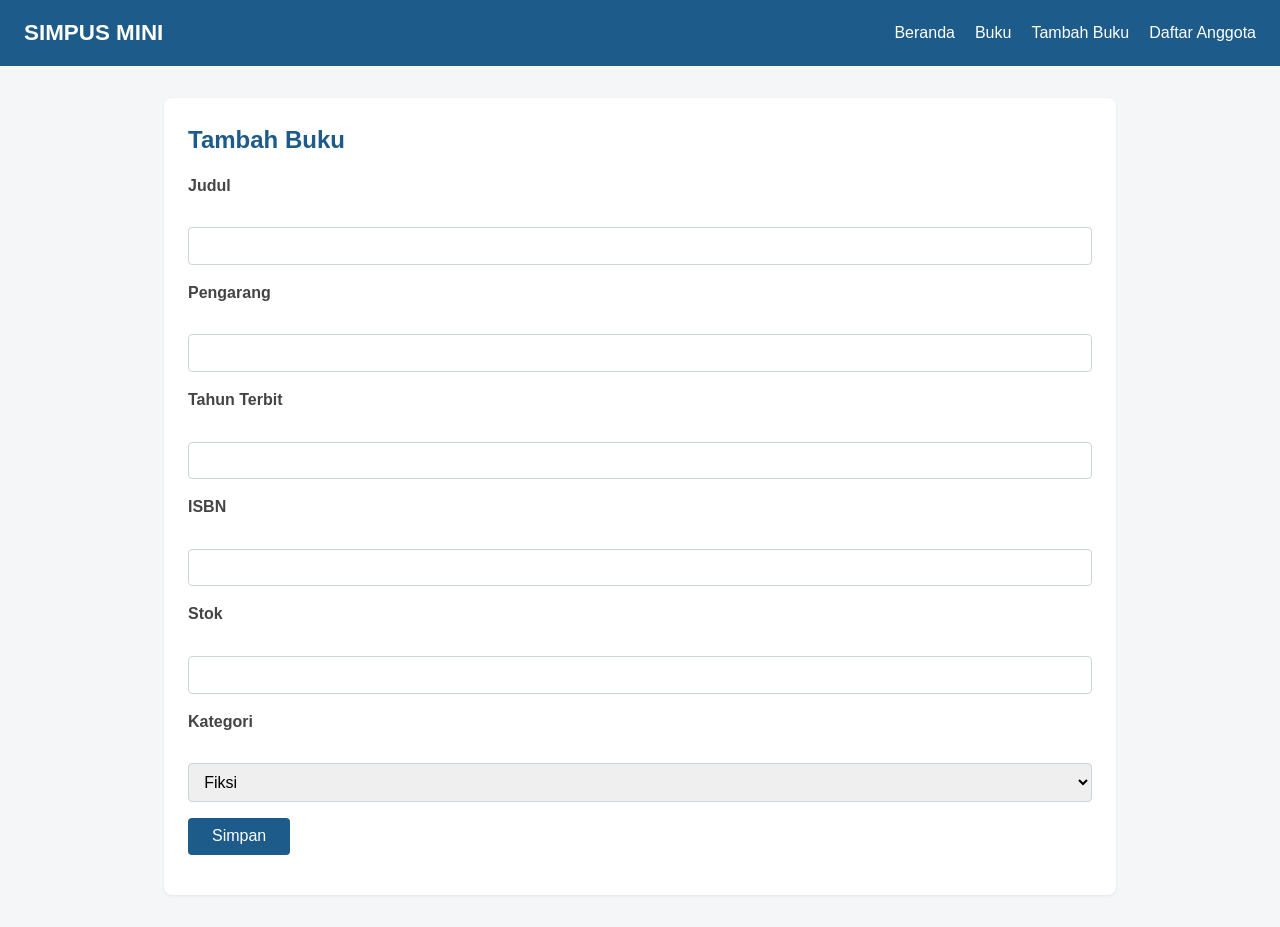
<file: buku/tambah.html>
<!DOCTYPE html>
<html lang="en">
<head>
    <meta charset="UTF-8">
    <meta name="viewport" content="width=device-width, initial-scale=1.0">
    <link rel="stylesheet" href="../assets/css/style.css">
    <title>SIMPUS | TAMBAH BUKU</title>
</head>
<body>
    <header>
        <h1>SIMPUS MINI</h1>
        <nav>
            <ul>
                <li><a href="../index.html">Beranda</a></li>
                <li><a href="list.html">Buku</a></li>
                <li><a href="tambah.html">Tambah Buku</a></li>
                <li><a href="../anggota/list.html">Daftar Anggota</a></li>
            </ul>
        </nav>
    </header>

    <main>
        <section>
            <h2>Tambah Buku</h2>
            <form>
    <p>
        <label for="judul">Judul</label><br>
        <input type="text" id="judul" name="judul" required>
    </p>
    <p>
        <label for="pengarang">Pengarang</label><br>
        <input type="text" id="pengarang" name="pengarang" required>
    </p>
    <p>
        <label for="tahun">Tahun Terbit</label><br>
        <input type="number" id="tahun" name="tahun" min="1900" max="2026" required>
    </p>
    <p>
        <label for="isbn">ISBN</label><br>
        <input type="text" id="isbn" name="isbn">
    </p>
    <p>
        <label for="stok">Stok</label><br>
        <input type="number" id="stok" name="stok" min="0" required>
    </p>
    <p>
        <label for="kategori">Kategori</label><br>
        <select id="kategori" name="kategori">
            <option value="fiksi">Fiksi</option>
            <option value="non-fiksi">Non-Fiksi</option>
            <option value="referensi">Referensi</option>
        </select>
    </p>
    <p>
        <button type="submit">Simpan</button>
    </p>
    </form>
        </section>
    </main>
</body>
</html>
</file>
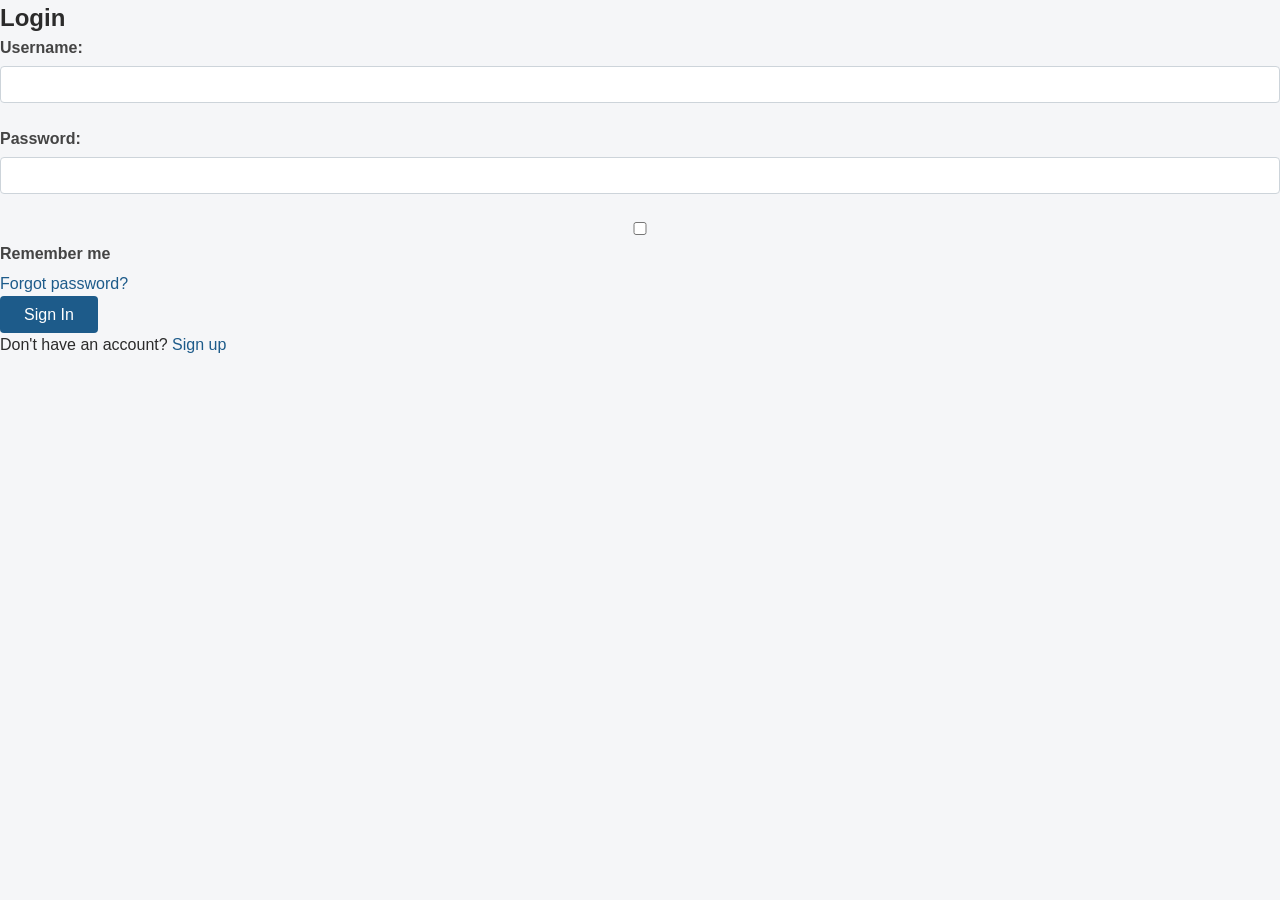
<file: login/loginpage.html>
<!DOCTYPE html>
<html lang="en">
<head>
    <meta charset="UTF-8">
    <meta name="viewport" content="width=device-width, initial-scale=1.0">
    <title>Login Page</title>
    <link rel="stylesheet" href="../assets/css/style.css">
</head>
<body>
   <div class="login-container">
    <h2>Login</h2>
    <form action="login.php" method="POST">
        <div class="form-group">
            <label for="username">Username:</label>
            <input type="text" id="username" name="username" required><br><br>
        </div>
        
        <div class="form-group">
            <label for="password">Password:</label>
            <input type="password" id="password" name="password" required><br><br>
        </div>
        <div class="form-actions">
        <label>
          <input type="checkbox" name="remember"> Remember me
        </label>
        <a href="#">Forgot password?</a>
      </div>

      <button type="submit" class="btn-submit">Sign In</button>
    </form>

    <div class="signup-link">
      Don't have an account? <a href="#">Sign up</a>
    </div>
  </div>

   </div> 
</body>
</html>
</file>
<file: assets/css/style.css>
/* * {
      box-sizing: border-box;
      margin: 0;
      padding: 0;
      font-family: system-ui, -apple-system, BlinkMacSystemFont, 'Segoe UI', Roboto, sans-serif;
    }

    body {
      background-color: #f4f6f8;
      display: flex;
      justify-content: center;
      align-items: center;
      min-height: 100vh;
    }

    .login-container {
      background-color: #ffffff;
      padding: 2.5rem;
      border-radius: 8px;
      box-shadow: 0 4px 12px rgba(0, 0, 0, 0.1);
      width: 100%;
      max-width: 400px;
    }

    .login-container h2 {
      margin-bottom: 1.5rem;
      color: #333333;
      text-align: center;
    }

    .form-group {
      margin-bottom: 1.25rem;
    }

    .form-group label {
      display: block;
      margin-bottom: 0.5rem;
      color: #555555;
      font-size: 0.9rem;
    }

    .form-group input {
      width: 100%;
      padding: 0.75rem;
      border: 1px solid #cccccc;
      border-radius: 4px;
      font-size: 1rem;
      transition: border-color 0.2s;
    }

    .form-group input:focus {
      outline: none;
      border-color: #0066cc;
    }

    .form-actions {
      display: flex;
      justify-content: space-between;
      align-items: center;
      margin-bottom: 1.5rem;
      font-size: 0.85rem;
    }

    .form-actions a {
      color: #0066cc;
      text-decoration: none;
    }

    .form-actions a:hover {
      text-decoration: underline;
    }

    .btn-submit {
      width: 100%;
      padding: 0.75rem;
      background-color: #0066cc;
      color: #ffffff;
      border: none;
      border-radius: 4px;
      font-size: 1rem;
      font-weight: 600;
      cursor: pointer;
      transition: background-color 0.2s;
    }

    .btn-submit:hover {
      background-color: #0052a3;
    }

    .signup-link {
      text-align: center;
      margin-top: 1.5rem;
      font-size: 0.9rem;
      color: #666666;
    }

    .signup-link a {
      color: #0066cc;
      text-decoration: none;
      font-weight: 600;
    }

    .signup-link a:hover {
      text-decoration: underline;
    } */

/* ===== Reset & Base ===== */
* {
  box-sizing: border-box;
  margin: 0;
  padding: 0;
}
body {
  font-family: "Segoe UI", Arial, sans-serif;
  color: #2b2b2b;
  background-color: #f5f6f8;
  line-height: 1.5;
}
a {
  color: #1d5b8a;
  text-decoration: none;
}

a:hover {
  text-decoration: underline;
}

/* ===== Hamburger Menu (checkbox hack) ===== */
/* .nav-toggle {
  display: none;
} */

.nav-toggle-label {
  display: none; /* disembunyikan di layar besar */
  font-size: 1.6rem;
  color: #fff;
  cursor: pointer;
  background: none;
  border: none;
}

/* .nav-toggle:checked ~ nav {
  display: block;
} */

/* ===== Header & Navbar (Flexbox) ===== */
header {
  background-color: #1d5b8a;
  color: #fff;
  padding: 1rem 1.5rem;
  display: flex;
  align-items: center;
  justify-content: space-between;
  flex-wrap: nowrap;
  
}

header h1 {
  font-size: 1.4rem;
}

header nav {
  /* width: auto; */
  /* margin-top: 0; */
  margin-left: auto;
  /* margin-top: 1rem; */
}

header nav ul {
  list-style: none;
  display: flex;
  gap: 1.25rem;
}

header nav a {
  color: #fff;
  font-weight: 500;
}

/* ===== Main Layout ===== */
main {
  max-width: 1000px;
  margin: 2rem auto;
  padding: 0 1.5rem;
}

section {
  background-color: #fff;
  border-radius: 8px;
  padding: 1.5rem;
  margin-bottom: 1.5rem;
  box-shadow: 0 1px 3px rgba(0, 0, 0, 0.08);
}

section h2 {
  margin-bottom: 1rem;
  color: #1d5b8a;
}

/* ===== Kartu Statistik (CSS Grid) ===== */
/* main section:nth-of-type(2) {
  gap: 1rem;
  grid-template-columns: repeat(auto-fit, minmax(200px, 1fr));
  flex-wrap: wrap;
} */

.stats-grid {
  display: grid;
  grid-template-columns: repeat(4, 1fr);
  gap: 1rem;
}

.stats-grid article {
  background-color: #eef4fa;
  border-radius: 8px;
  padding: 1.25rem;
  text-align: center;
  display: flex;
  flex-direction: column;
  justify-content: center;
}

.stats-grid article h3 {
  font-size: 0.95rem;
  color: #55677a;
  margin-bottom: 0.5rem;
}

.stats-grid article p {
  font-size: 1.8rem;
  font-weight: 700;
  color: #1d5b8a;
}

/* main section:nth-of-type(2) article {
  background-color: #eef4fa;
  border-radius: 8px;
  padding: 1.25rem;
  text-align: center;
}

main section:nth-of-type(2) article h3 {
  font-size: 0.95rem;
  color: #55677a;
  margin-bottom: 0.5rem;
}

main section:nth-of-type(2) article p {
  font-size: 1.8rem;
  font-weight: 700;
  color: #1d5b8a;
} */

.table-responsive {
  width: 100%;
  overflow-x: auto;
  -webkit-overflow-scrolling: touch;
}

/* ===== Tabel ===== */
table {
  width: 100%;
  border-collapse: collapse;
}

th,
td {
  text-align: left;
  padding: 0.65rem 0.75rem;
  border-bottom: 1px solid #e2e6ea;
}

thead {
  background-color: #0e98c2;
  color: #fff;
  border-radius: 25px;
}

tbody tr:nth-child(even) {
  background-color: #f7f9fb;
}

tbody tr:hover {
  background-color: #eef4fa;
}

td button {
  padding: 0.35rem 0.7rem;
  margin-right: 0.35rem;
  border: none;
  border-radius: 4px;
  cursor: pointer;
  font-size: 0.85rem;
}

td button:first-of-type,
td a.btn-edit {
  background-color: #f0ad4e;
  color: #fff;
}

td a.btn-edit {
  display: inline-block;
    padding: 0.35rem 0.7rem;
    margin-right: 0.35rem;
    border-radius: 4px;
    font-size: 0.85rem;
}

td form.form-hapus {
    display: inline;
}

td button:nth-of-type(2),
td form.form-hapus button {
  background-color: #ad1313;
  color: #fff;
}

td form.form-hapus button:hover,
td form.form-hapus button:focus,
td form.form-hapus button:active {
  background-color: #900f0f; 
  color: #fff;
  outline: none;
}

/* td button:last-of-type {
  background-color: #d9534f;
  color: #fff;
} */

/* ===== Form ===== */
form p {
  margin-bottom: 1rem;
}

form label {
  display: block;
  margin-bottom: 0.35rem;
  font-weight: 600;
  color: #444;
}

form input,
form select {
  width: 100%;
  max-width: 100%;
  padding: 0.55rem 0.7rem;
  border: 1px solid #cdd4da;
  border-radius: 4px;
  font-size: 1rem;
}

form button[type="submit"] {
  background-color: #1d5b8a;
  color: #fff;
  border: none;
  padding: 0.6rem 1.5rem;
  border-radius: 4px;
  font-size: 1rem;
  cursor: pointer;
}

form button[type="submit"]:hover {
  background-color: #164869;
}

/* ===== Tabel Responsif ===== */
.table-responsive {
    overflow-x: auto;
}

/* ===== Footer ===== */
footer {
  text-align: center;
  padding: 1.25rem;
  color: #7a8794;
  font-size: 0.9rem;
}

.nav-toggle {
  display: none;
}

/* ===== Pesan Error Validasi ===== */
.error {
    display: block;
    color: #d9534f;
    font-size: 0.85rem;
    margin-top: 0.25rem;
}

/* ===== Kolom Pencarian ===== */
.search-box {
    display: flex;
    flex-direction: column;
    gap: 0.5rem;
    margin-bottom: 1.5rem;
    max-width: 400px;
}

.search-box label {
  font-weight: 600;
  font-size: 0.95rem;
  color: #1d5b8a;
}
.search-box input {
  width: 100%;
  padding: 0.6rem 0.8rem;
  font-size: 0.95rem;
  border: 1px solid #cdd4da;
  border-radius: 6px;
  outline: none;
  transition: border-color 0.2s, box-shadow 0.2s;
}

/* Efek Fokus saat diklik/di-ketik */
.search-box input[type="text"]:focus {
  border-color: #1d5b8a;
  box-shadow: 0 0 0 3px rgba(29, 91, 138, 0.15);
}

.search-box form {
    display: flex;
    gap: 0.5rem;
    align-items: flex-end;
}

.search-box button {
    padding: 0.55rem 1.2rem;
    border: none;
    border-radius: 4px;
    background-color: #1d5b8a;
    color: #fff;
    cursor: pointer;
}

/* ===== Flash Message ===== */
.flash {
    padding: 0.75rem 1rem;
    border-radius: 6px;
    margin-bottom: 1rem;
    font-weight: 500;
}

.flash-success {
    background-color: #d4edda;
    color: #155724;
}

.flash-error {
    background-color: #f8d7da;
    color: #721c24;
}

/* ===== Pagination ===== */
.pagination {
    display: flex;
    gap: 0.5rem;
    margin-top: 1rem;
}

.pagination a {
    padding: 0.4rem 0.75rem;
    border: 1px solid #cdd4da;
    border-radius: 4px;
    color: #1d5b8a;
}

.pagination a.active {
    background-color: #044e86;
    color: #fff;
    border-color: #044e86;
}

/* ===== Responsive Breakpoints ===== */

/* Tablet ke bawah */
@media (max-width: 768px) {
  main section:nth-of-type(2) {
    grid-template-columns: repeat(2,  1fr);
  }
}

/* Mobile */
@media (max-width: 480px) {
  header {
    position: relative;
    flex-wrap: wrap;
  }

  .nav-toggle-label {
    display: block;
  }

  header nav {
    display: none;
    width: 100%;
    order: 3;
    margin-top: 1rem;
  }

  header nav.nav-open {
    display: block;
  }

  header nav ul {
    flex-direction: column;
    gap: 0.75rem;
  }

  .stats-grid {
    grid-template-columns: 1fr;
  }

  /* main section:nth-of-type(2) {
    grid-template-columns: 1fr;
  } */

  form input,
  form select {
    max-width: 100%;
  }
}
</file>
